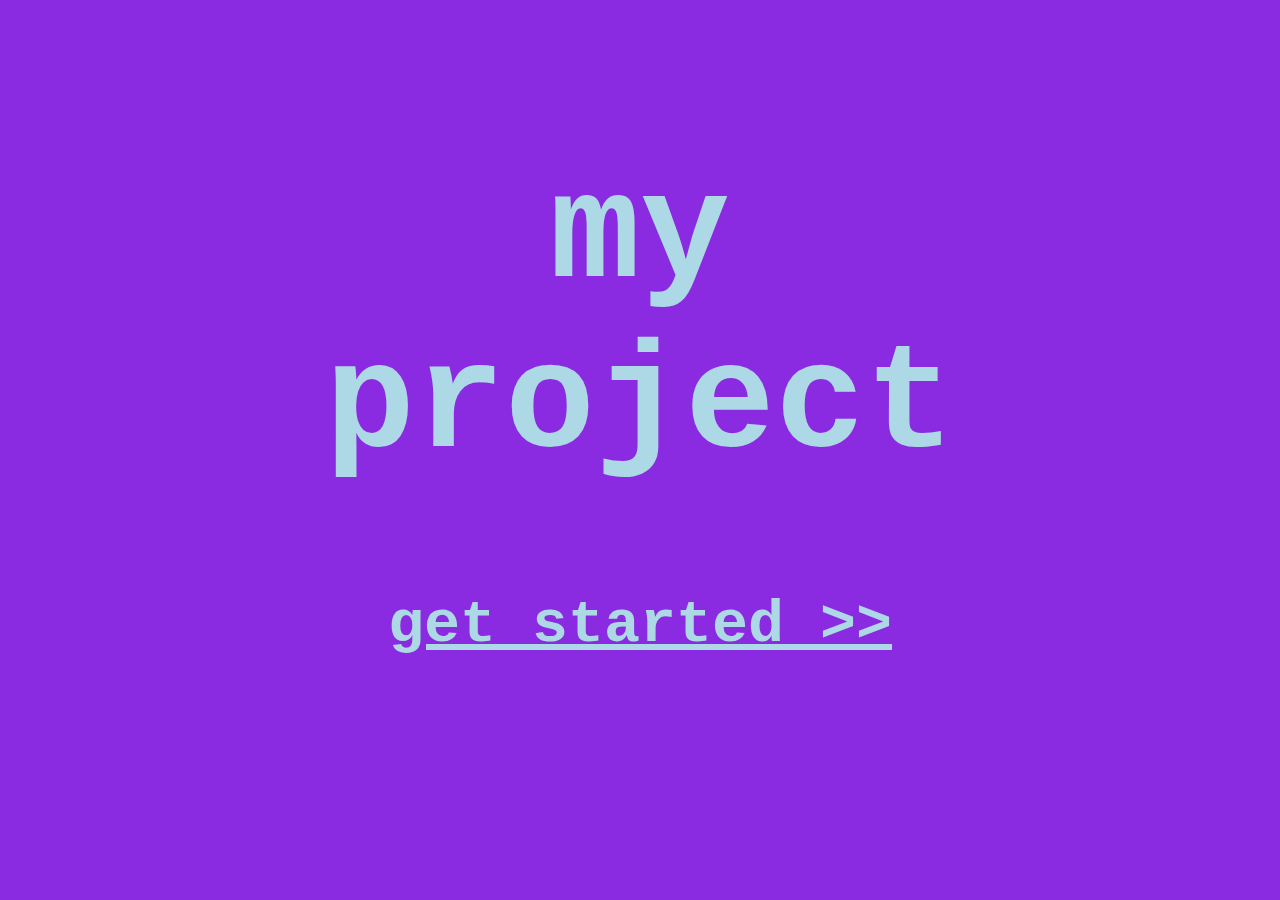
<file: index.html>
<!DOCTYPE html>
<html>
  <head>
    <meta charset="utf-8" />
    <meta http-equiv="X-UA-Compatible" content="IE=edge" />
    <title></title>
    <meta name="description" content="" />
    <meta name="viewport" content="width=device-width, initial-scale=1" />
    <link rel="stylesheet" href="style.css" />
  </head>
  <body>
    <div id="homepage" class="center">
      <h1>my project</h1>
      <h2><a href="sketch1/index.html">get started >></a></h2>
    </div>
  </body>
</html>
</file>
<file: style.css>
html{
    box-sizing: border-box;
    font-size: 100%;
}

body{
    margin: auto;
    padding: 0;
    background-color: blueviolet;
    font-family: 'Courier New', Courier, monospace;
    color: lightblue;
}

canvas{
    display: block;
    margin: auto;
}

.center{
    margin: auto;
    width: 50%;
    text-align: center;
}

#homepage{
    padding: 50px 0;
}

h1 {
    font-size: 150px;
}

h2 {
    font-size: 60px;
}

h3 {
    font-size: 40px;
    position: fixed;
    left: 50%;
    bottom: 20px;
    transform: translate(-50%, -50%);
    margin: 0 auto;
}

a:hover{
    color:indianred;
}

a{
    color:lightblue;
}
</file>
